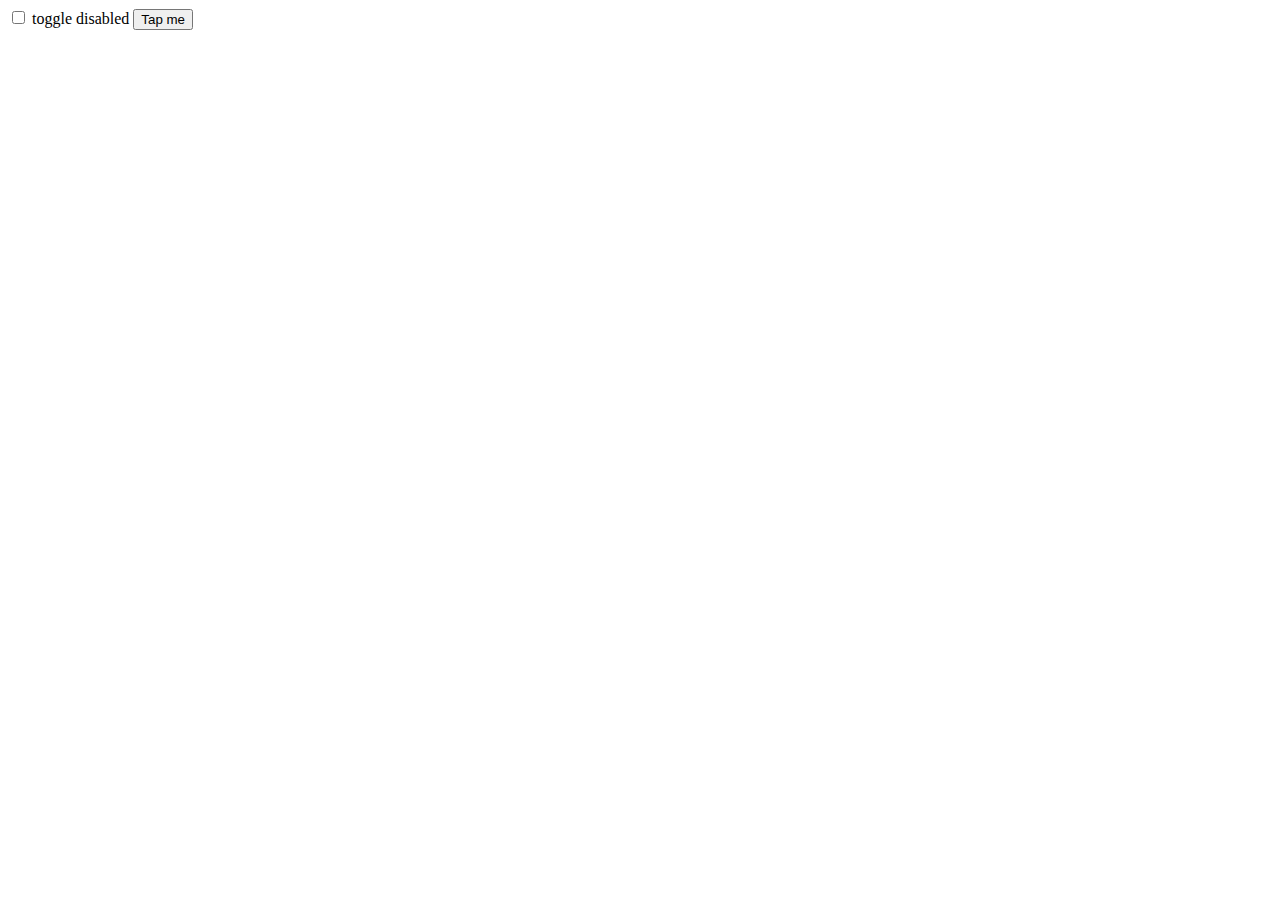
<file: disabled-tap/index.html>
<!DOCTYPE html>
<html>
  <head>
    <title>Hammer.js tap gesture on a disabled button</title>
  </head>
  <body>

    <label>
      <input id="toggle" type="checkbox"> toggle disabled
    </label>
    <button id="tap-button">Tap me</button>

    <script src="bower_components/jquery/jquery.js"></script>
    <script src="bower_components/hammerjs/dist/jquery.hammer.js"></script>
    <script>
      var $toggle = $('#toggle');
      var $tap = $('#tap-button');

      $(document.body).hammer();

      $toggle.on('change', function() {
        $tap.prop('disabled', $(this).is(':checked'));
      });
      $tap.on('tap', function() { alert('tap on button'); });
    </script>
  </body>
</html>
</file>
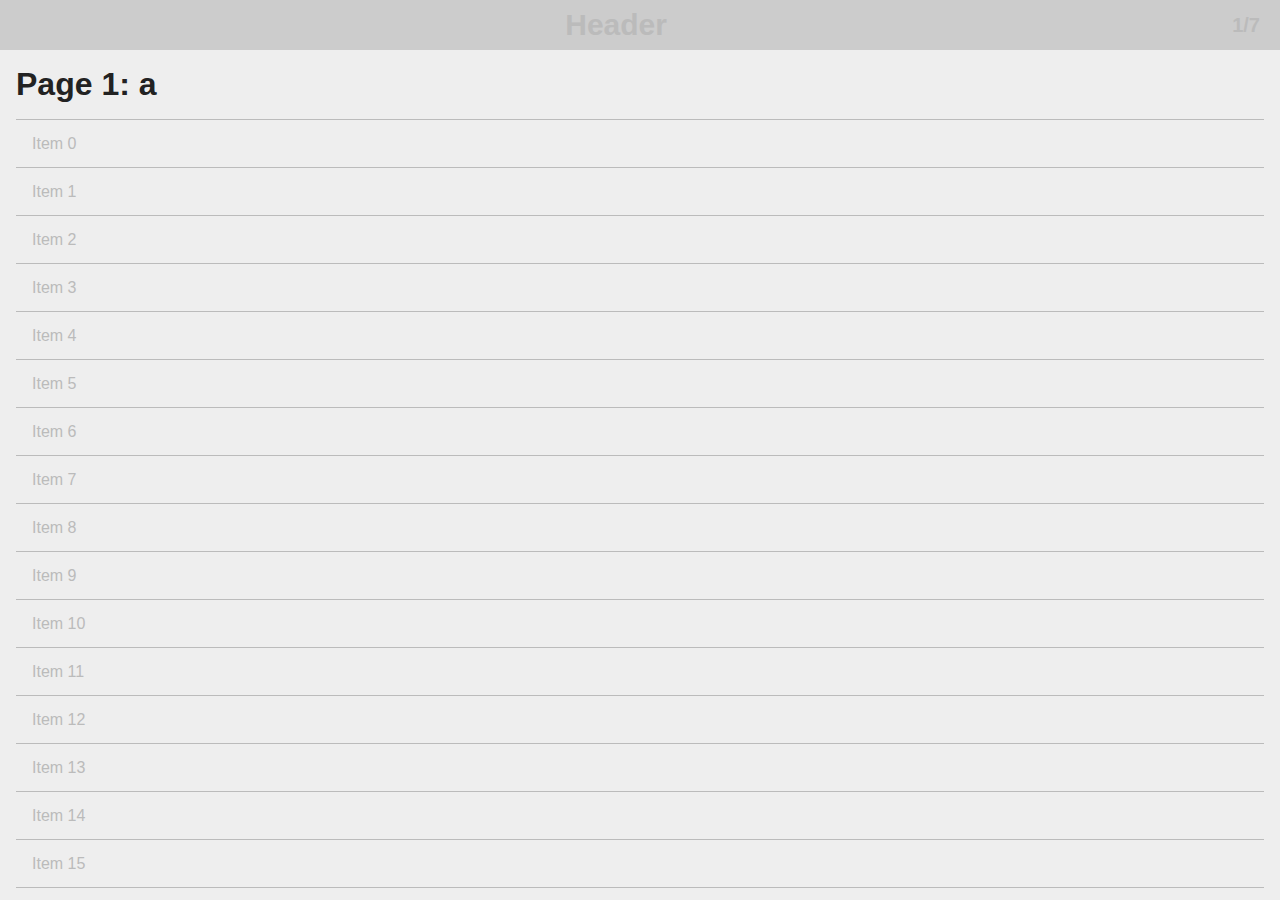
<file: dynamic-swipeview/index.html>
<!DOCTYPE html>
<html>
  <head>
    <meta charset="uft-8">
    <title>Dynamic SwipeView</title>
    <meta name="viewport" content="width=device-width">
    <link rel="stylesheet" href="css/app.css">
  </head>
  <body>

    <header>
      <h1>Header <span class="page-index">0/0</span></h1>
    </header>
    <div id="gallery"></div>

    <script src="js/swipeview.js"></script>
    <script src="js/app.js"></script>
  </body>
</html>
</file>
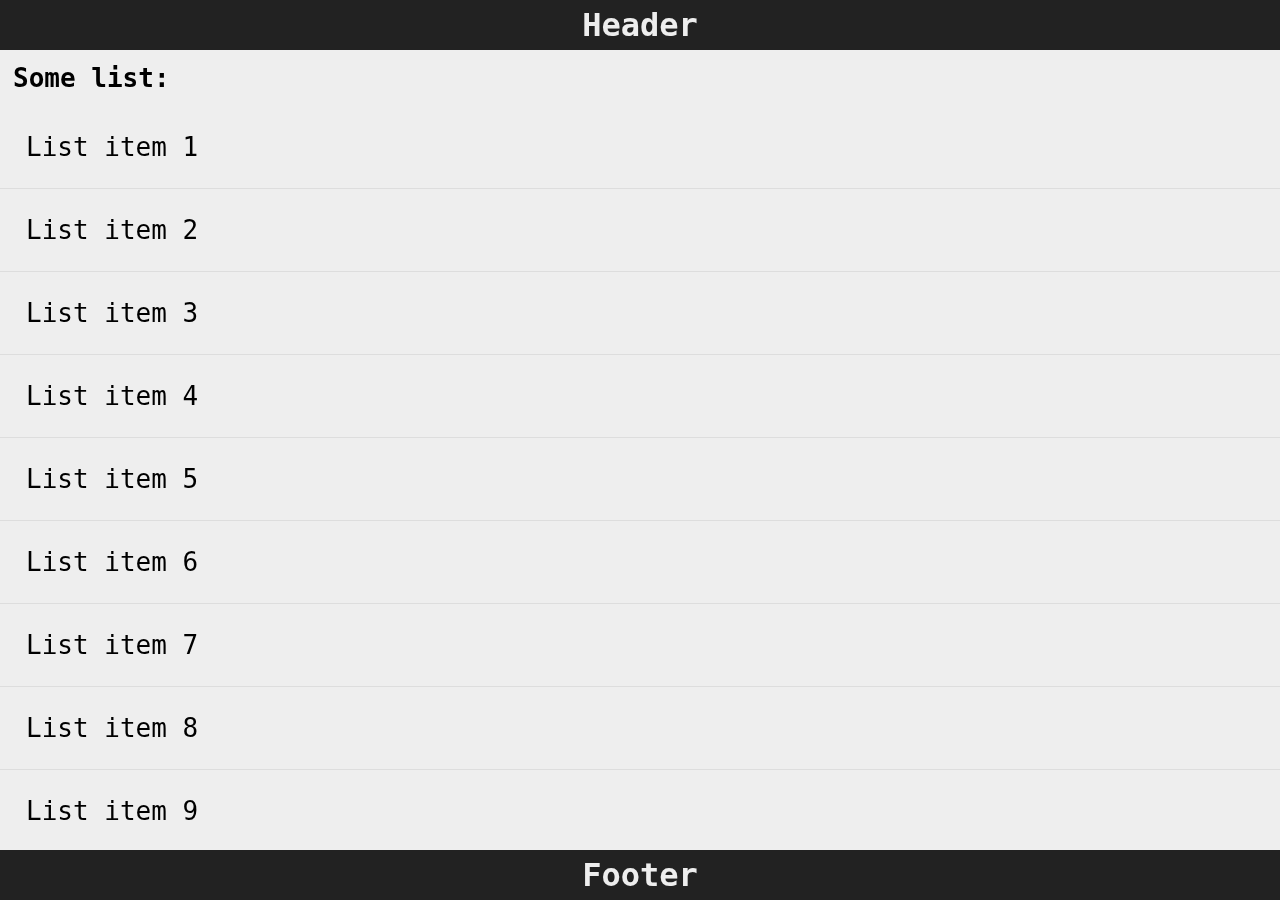
<file: position-fixed/index.html>
<!DOCTYPE html>
<html>
  <head>
    <meta charset="uft-8">
    <title>CSS position: fixed; testing</title>
    <style>
      html, body, header, footer, section, h1 { margin: 0; padding: 0; border: none; }
      html, body { height: 100%; font-family: Monospace; }
      body { height: auto !important; min-height: 100%; }
      header { height: 50px; background-color: #222; }
      footer { height: 50px; background-color: #222; }
      header h1, footer h1 { text-align: center; color: #eee; font-size: 32px; line-height: 50px; }
      #content { height: 100%; background-color: #eee; overflow: auto; -webkit-overflow-scrolling: touch; }
      #content * {  -webkit-transform: translate3d(0,0,0); }
      #content h1 { font-size: 2em; margin: 0.5em; }
      #content ul { list-style: none; padding: 0; }
      #content ul li { font-size: 2em; padding: 1em; border-bottom: 1px solid #ddd; }
    </style>
  </head>
  <body>

    <header>
      <h1>Header</h1>
    </header>

    <section id="content">
      <h1>Some list:</h1>
      <ul>
        <li>List item 1</li>
        <li>List item 2</li>
        <li>List item 3</li>
        <li>List item 4</li>
        <li>List item 5</li>
        <li>List item 6</li>
        <li>List item 7</li>
        <li>List item 8</li>
        <li>List item 9</li>
        <li>List item 10</li>
        <li>List item 11</li>
        <li>List item 12</li>
        <li>List item 13</li>
        <li>List item 14</li>
        <li>List item 15</li>
        <li>List item 16</li>
        <li>List item 17</li>
        <li>List item 18</li>
        <li>List item 19</li>
        <li>List item 20</li>
        <li>List item 21</li>
        <li>List item 22</li>
        <li>List item 23</li>
        <li>List item 24</li>
        <li>List item 2</li>
        <li>List item 26</li>
        <li>List item 27</li>
        <li>List item 28</li>
        <li>List item 29</li>
        <li>List item 30</li>
      </ul>
    </section>

    <footer>
      <h1>Footer</h1>
    </footer>

    <script>
      (function () {
        var headerHeight = 50;
        var footerHeight = 50;
        var content = document.getElementById('content');

        function resize() {
          var height = window.innerHeight - headerHeight - footerHeight;
          content.style.height = height + 'px';
        }

        window.addEventListener('resize', resize);
        resize();
      }());
    </script>
  </body>
</html>
</file>
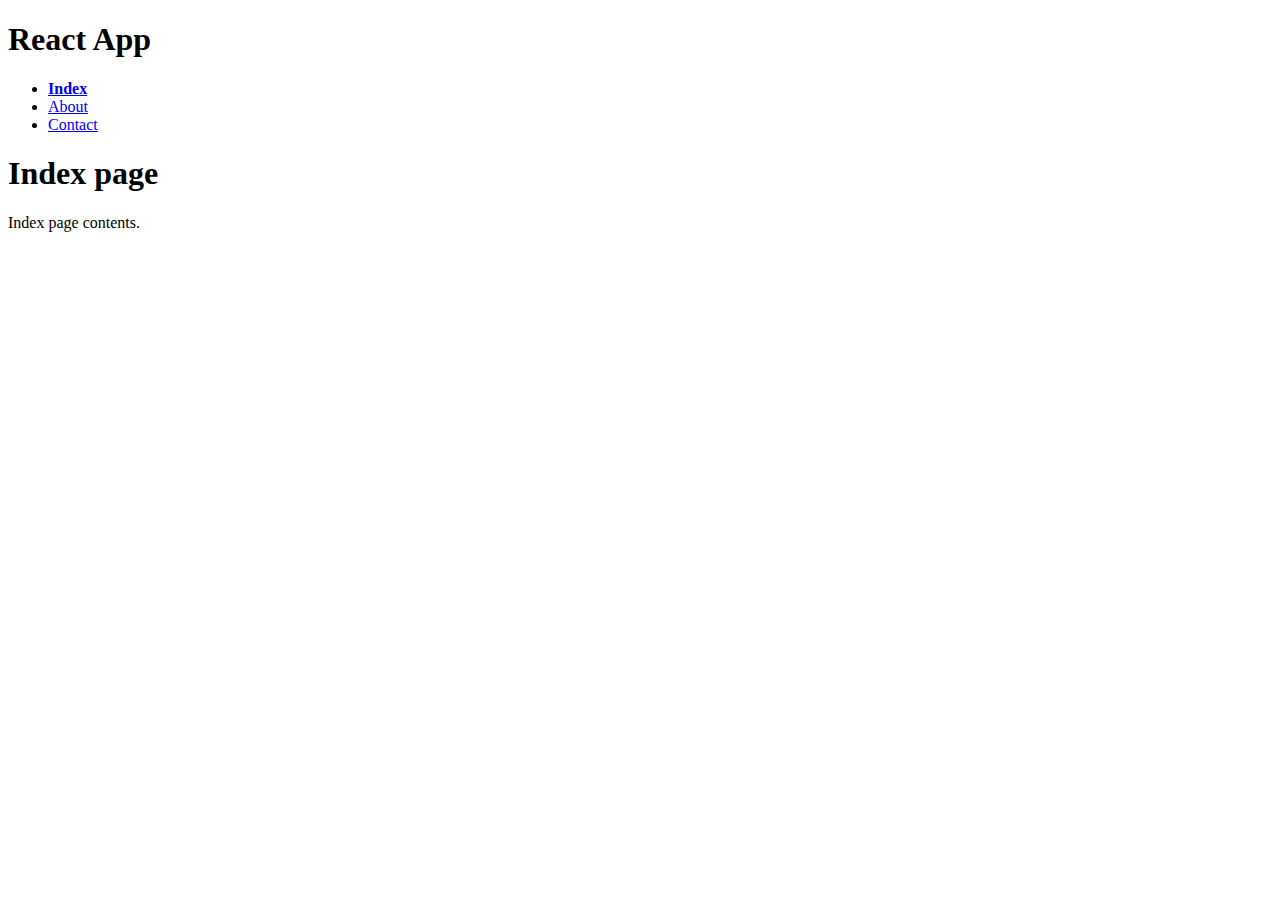
<file: react-app/index.html>
<!DOCTYPE html>
<html>
  <head>
    <meta charset="utf-8">
    <title>React app</title>
    <style>
      .Navigation > ul > li.selected { font-weight: bold; }
    </style>
  </head>
  <body>
    <script src="bower_components/react/react.js"></script>
    <script src="app.js"></script>
  </body>
</html>
</file>
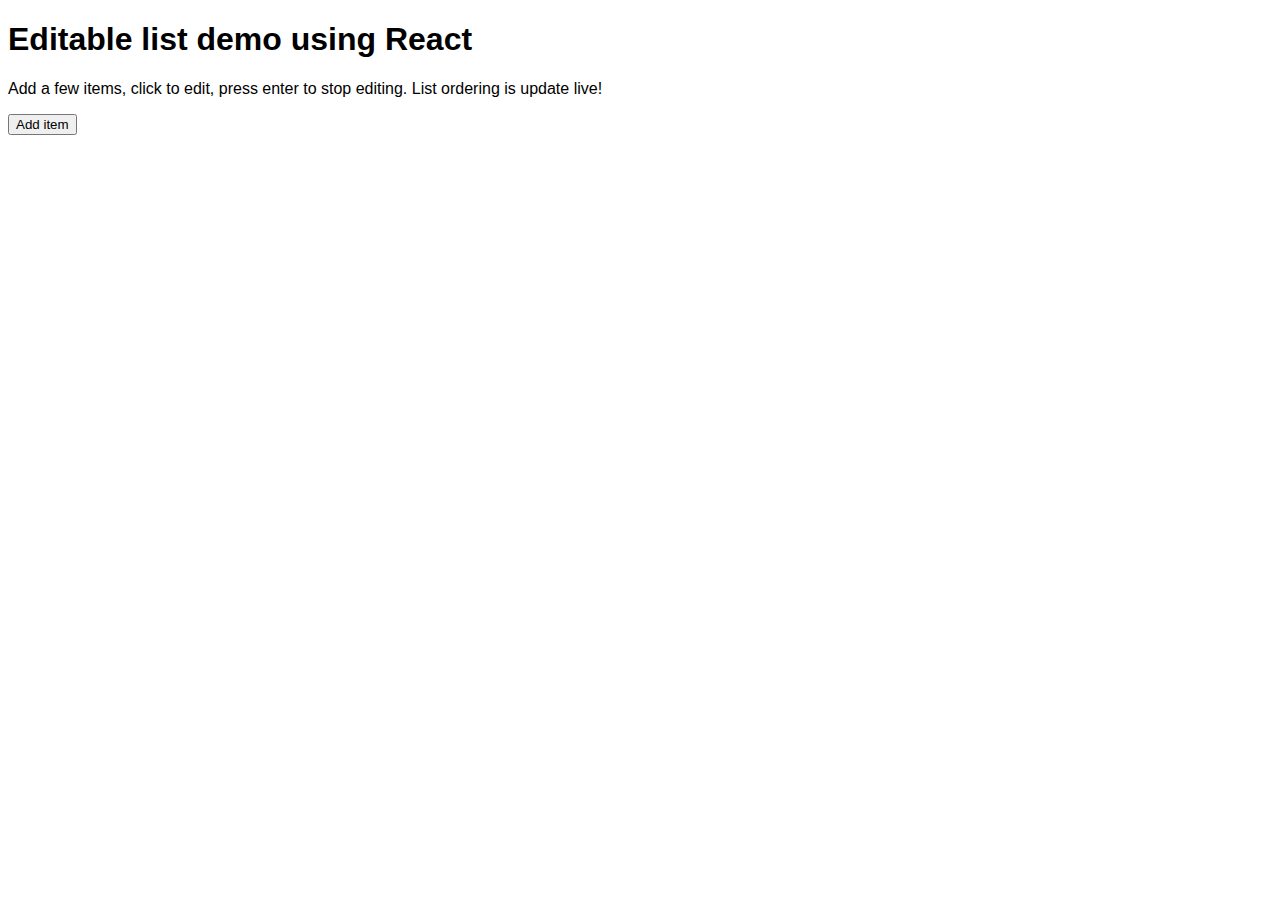
<file: react-editable-ordering/index.html>
<!DOCTYPE html>
<html>
  <head>
    <meta charset="utf-8">
    <title>Editable ordered list with React</title>
    <style>
      html, body { font-family: Helvetica; }
      ul { padding-left: 0; list-style: none; }
      li { padding: 0.5rem 1rem; }
      li:hover { background-color: #eee; }
    </style>
  </head>
  <body>
    <script src="bower_components/react/react.js"></script>
    <script src="editable-ordering.js"></script>
  </body>
</html>
</file>
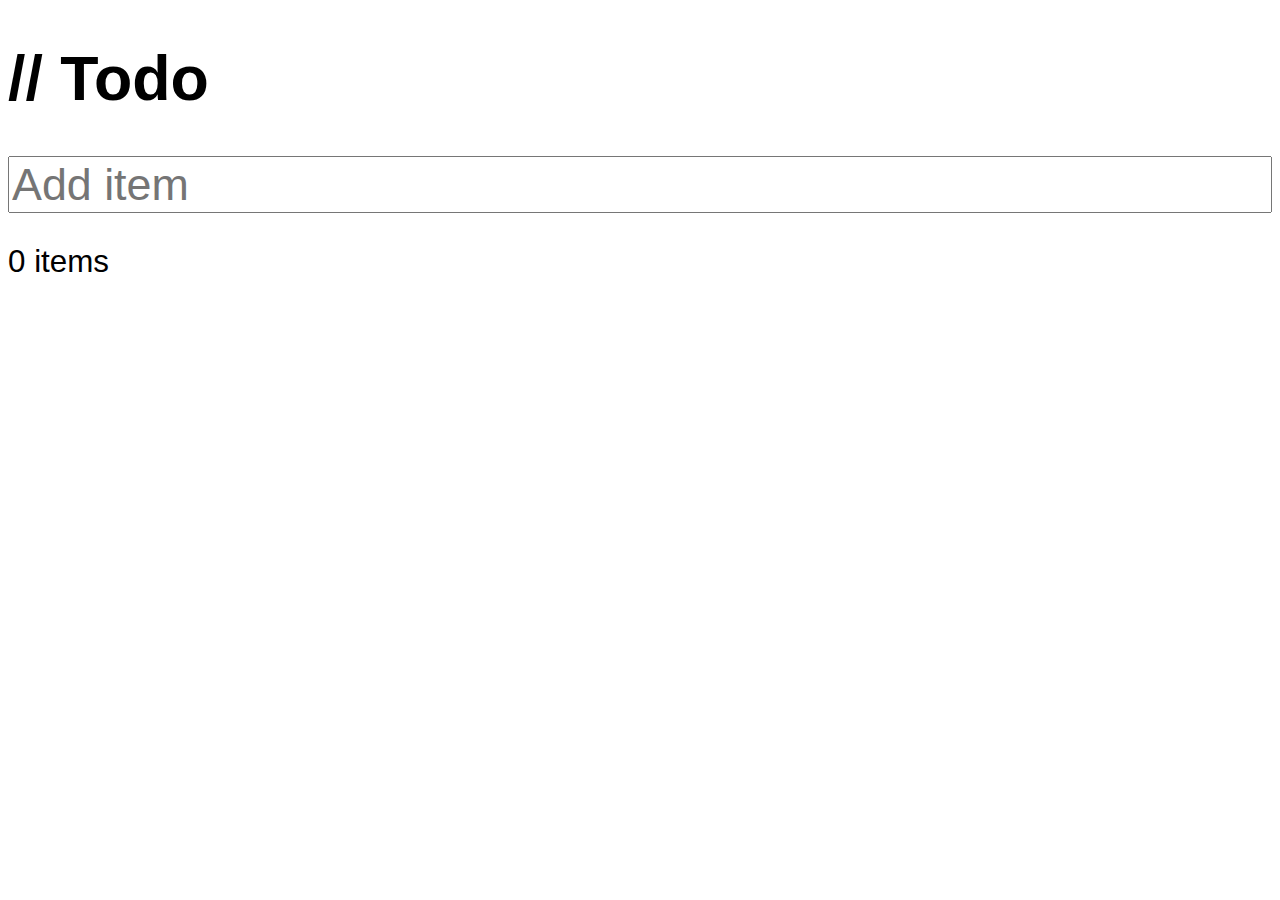
<file: react-todo/index.html>
<!DOCTYPE html>
<html>
  <head>
    <meta charset="utf-8">
    <title>TODO</title>
    <style>
      * { box-sizing: border-box; }
      html, body { font-size: 1.4em; font-family: Helvetica; }
      input { font-size: 2rem; width: 100% }
      button { font-size: 1rem; }
      ul { padding-left: 0; }
      .remove-button { float: right; }
      .TodoItem { padding: 0.2rem; }
      .TodoItem:hover { background-color: #eee; cursor: pointer; }
      .TodoItem.item-done { text-decoration: line-through; }
    </style>
  </head>
  <body>
    <script src="bower_components/react/react.js"></script>
    <script src="todo.js"></script>
  </body>
</html>
</file>
<file: dynamic-swipeview/css/app.css>
* {
    margin: 0;
    padding: 0;
    box-sizing: border-box;
}
html {
    background-color: #eee;
    color: #222;
    font-family: Helvetica;
}
header {
    height: 50px;
    background-color: #ccc;
}
header h1 {
    font-size: 30px;
    line-height: 50px;
    text-align: center;
    color: #bbb;
}
header h1 .page-index {
    float: right;
    margin-right: 1em;
    font-size: 20px;
}
html, body {
    height: 100%;
}
.page {
    min-height: 100%;
    padding: 1em;
    background-color: #eee;
}
.page ul {
    list-style: none;
    padding: 0;
    margin-top: 1em;
}
.page ul li {
    height: 3em;
    line-height: 3em;
    color: #bbb;
    background-color: #eee;
    border-top: 1px solid #bbb;
    padding: 0 1em;
}
.page button {
    margin: 0.5em;
}

#swipeview-slider > div {
    overflow: auto;
    -webkit-overflow-scrolling: touch;
}
</file>
